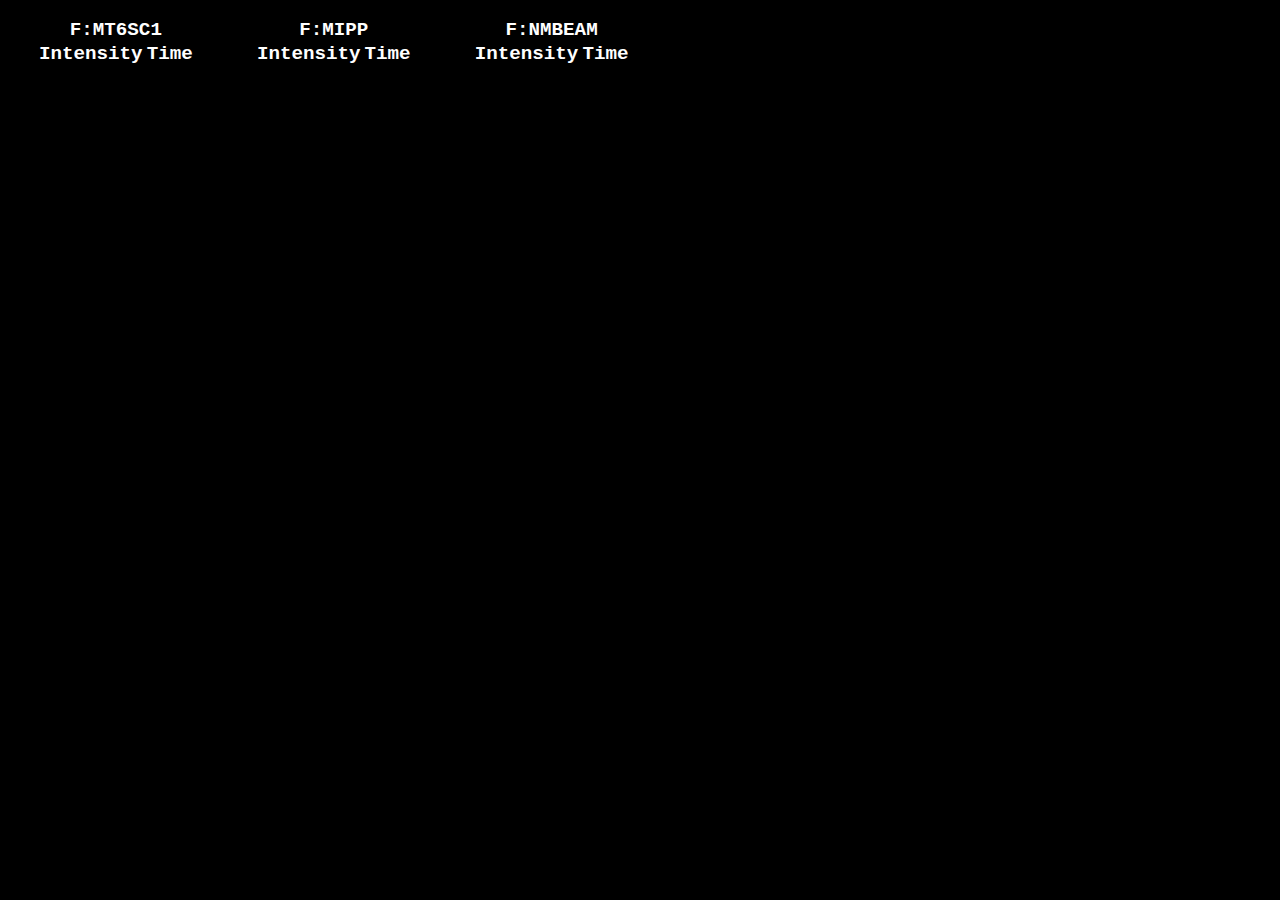
<file: index.html>
<!DOCTYPE html>
<title>Fixed Target Intensity Monitor</title>
<link rel="stylesheet" href="css/style.css">
<div class="containers">
    <table>
        <thead>
            <tr><th colspan="3">F:MT6SC1</th></tr>
            <tr><th>Intensity</th><th></th><th>Time</th></tr>
        </thead>
        <tbody id="container0"></tbody>
    </table>
</div>
<div class="containers">
    <table>
        <thead>
            <tr><th colspan="3">F:MIPP</th></tr>
            <tr><th>Intensity</th><th></th><th>Time</th></tr>
        </thead>
        <tbody id="container1"></tbody>
    </table>
</div>
<div class="containers">
    <table>
        <thead>
            <tr><th colspan="3">F:NMBEAM</th></tr>
            <tr><th>Intensity</th><th></th><th>Time</th></tr>
        </thead>
        <tbody id="container2"></tbody>
    </table>
</div>
<script src="js/jquery.min.js"></script>
<script src="http://www-bd.fnal.gov/acnet/proto_lib.js"></script>
<script src="http://www-bd.fnal.gov/acnet/dpm_protocol.js"></script>
<script src="http://www-bd.fnal.gov/acnet/acnet.js"></script>
<script src="http://www-bd.fnal.gov/acnet/dpm.js"></script>
<script src="http://www-bd.fnal.gov/ops/beau/loggerGet/js/loggerGet.js"></script>
<script src="js/main.js"></script>
</file>
<file: css/style.css>
body {
    font-size: 1.2rem;
    font-family: 'Courier New', Courier, monospace;
    background-color: black;
    color: rgb(0,255,0);
}

@-webkit-keyframes invalid {
    from { background-color: gray; }
    to { background-color: inherit; }
}

@-moz-keyframes invalid {
    from { background-color: gray; }
    to { background-color: inherit; }
}
@-o-keyframes invalid {
    from { background-color: gray; }
    to { background-color: inherit; }
}
@keyframes invalid {
    from { background-color: gray; }
    to { background-color: inherit; }
}

.new {
  -webkit-animation: invalid 1s 1; /* Safari 4+ */
  -moz-animation:    invalid 1s 1; /* Fx 5+ */
  -o-animation:      invalid 1s 1; /* Opera 12+ */
  animation:         invalid 1s 1; /* IE 10+ */
}

tr td:nth-child(1) {
   text-align: right;
   color: rgb(0,255,0);
}

tr td:nth-child(2) {
    color: white;
}

tr td:nth-child(3) {
    color: cyan;
}

table {
    border-collapse: collapse;
}

table td {
    padding: 3px;
}

th {
    color: white;
}

.containers {
    width: 33%;
    display: table-cell;
    padding: 10px 30px;
}
</file>
